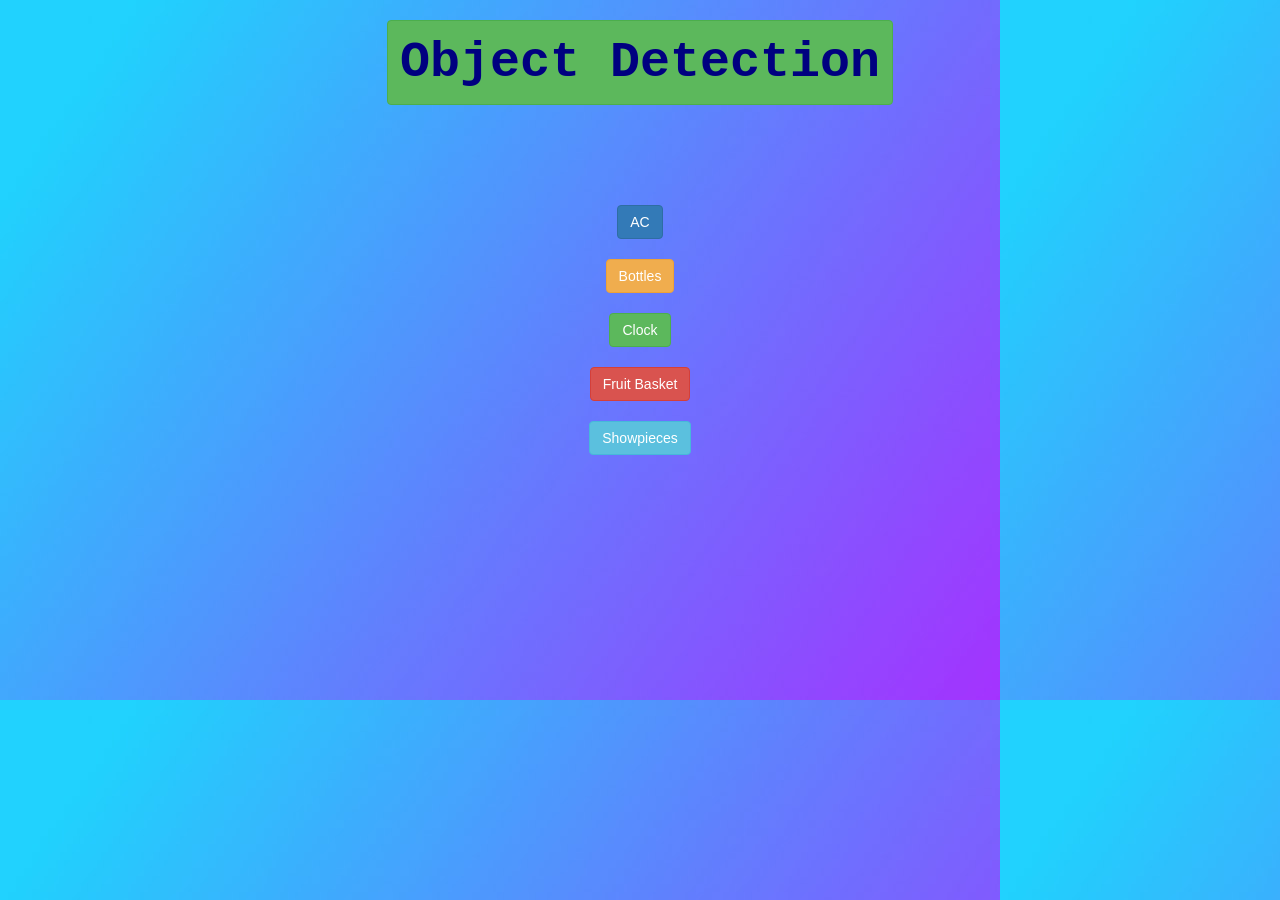
<file: index.html>
<html>
    <head>
        <title>
            Object detection project
        </title>

  
<meta name="viewport" content="width=device-width, initial-scale=1">
<link rel="stylesheet" href="https://maxcdn.bootstrapcdn.com/bootstrap/3.4.0/css/bootstrap.min.css">
<script src="https://ajax.googleapis.com/ajax/libs/jquery/3.4.1/jquery.min.js"></script>
<script src="https://maxcdn.bootstrapcdn.com/bootstrap/3.4.0/js/bootstrap.min.js"></script>
<link rel="stylesheet" href="https://cdnjs.cloudflare.com/ajax/libs/font-awesome/4.7.0/css/font-awesome.min.css">
<link rel="stylesheet" href="style.css">
</head>
<body background="wlalpaper.jpg">
    <center>
<h2 id="head" class="btn btn-success">
    Object Detection
</h2>
<br>
<br>
<br>
<br>
<br>
<br>

<a href="Ac.html" class="btn btn-primary">AC</a>
<br>
<br>
<a href="bottles.html" class="btn btn-warning">Bottles</a>
<br>
<br>
<a href="clock.html" class="btn btn-success">Clock</a>
<br>
<br>
<a href="fruitbasket.html" class="btn btn-danger">Fruit Basket</a>
<br>
<br>
<a href="showpieces.html" class="btn btn-info">Showpieces</a>
<br>
<br>
</center>
</body>
</html>
</file>
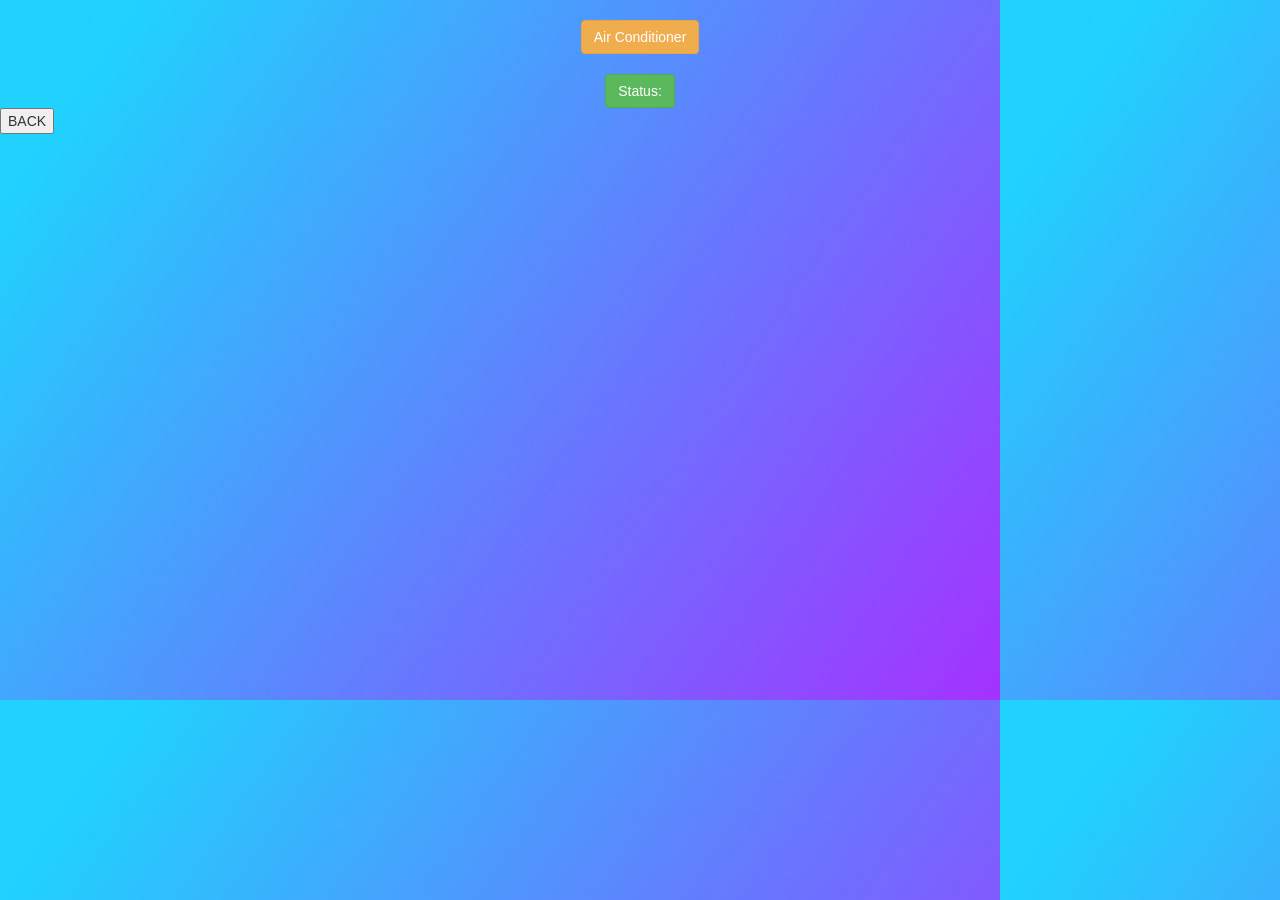
<file: Ac.html>
<html>
    <head>
        <title>
            Object detection project
        </title>

  
<meta name="viewport" content="width=device-width, initial-scale=1">
<link rel="stylesheet" href="https://maxcdn.bootstrapcdn.com/bootstrap/3.4.0/css/bootstrap.min.css">
<script src="https://ajax.googleapis.com/ajax/libs/jquery/3.4.1/jquery.min.js"></script>
<script src="https://maxcdn.bootstrapcdn.com/bootstrap/3.4.0/js/bootstrap.min.js"></script>
<link rel="stylesheet" href="https://cdnjs.cloudflare.com/ajax/libs/font-awesome/4.7.0/css/font-awesome.min.css">
<link rel="stylesheet" href="style.css">
</head>
<body background="wlalpaper.jpg">
    <center>
    <h1 class="btn btn-warning">Air Conditioner</h1>
    <br>
    <h3 class="btn btn-success" id="status">Status: </h3>

</center>
<button id="back_ac">
    BACK
</button>
</body>
</html>
</file>
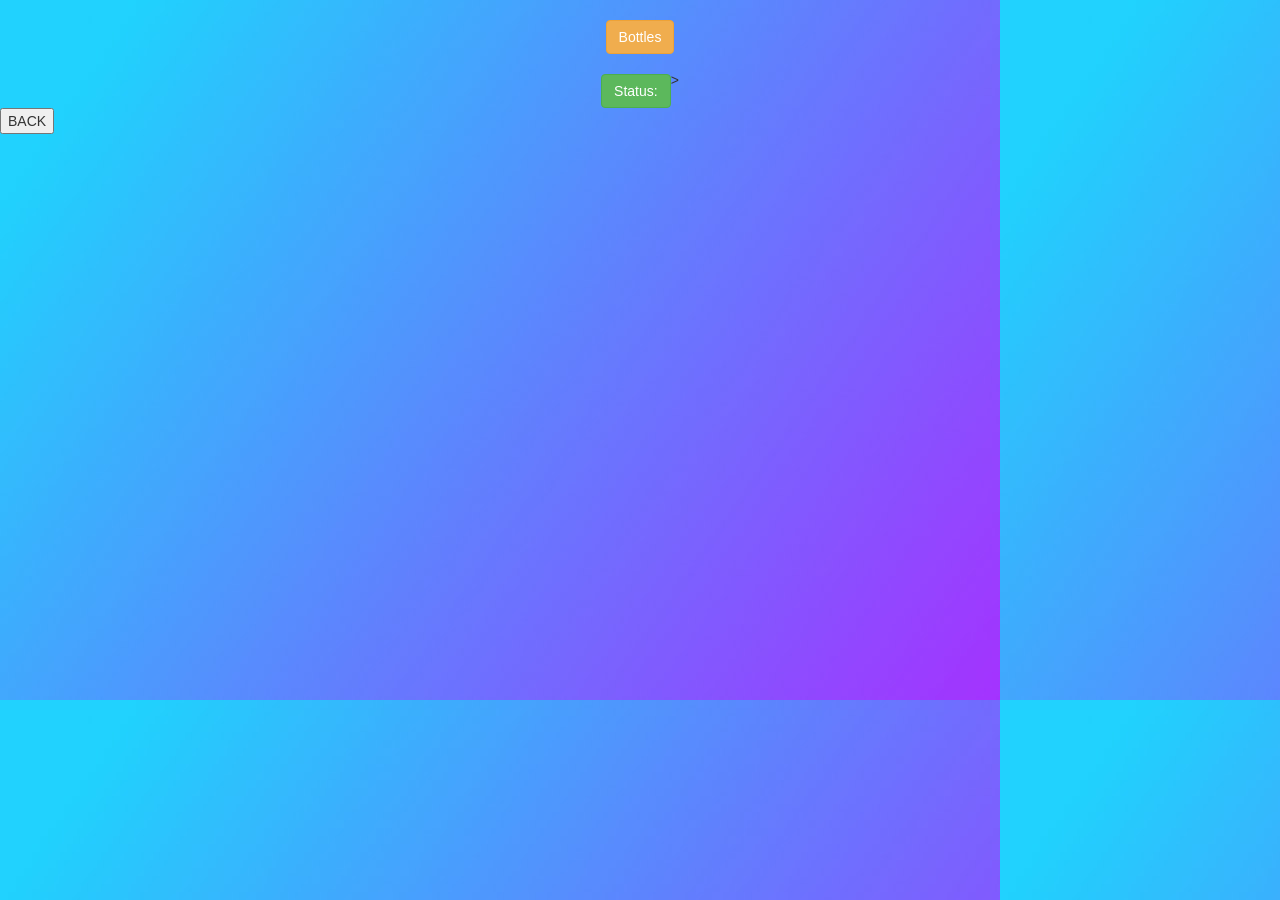
<file: bottles.html>
<html>
    <head>
        <title>
            Object detection project
        </title>

  
<meta name="viewport" content="width=device-width, initial-scale=1">
<link rel="stylesheet" href="https://maxcdn.bootstrapcdn.com/bootstrap/3.4.0/css/bootstrap.min.css">
<script src="https://ajax.googleapis.com/ajax/libs/jquery/3.4.1/jquery.min.js"></script>
<script src="https://maxcdn.bootstrapcdn.com/bootstrap/3.4.0/js/bootstrap.min.js"></script>
<link rel="stylesheet" href="https://cdnjs.cloudflare.com/ajax/libs/font-awesome/4.7.0/css/font-awesome.min.css">
<link rel="stylesheet" href="style.css">
</head>
<body background="wlalpaper.jpg">
    <center>
    <h1 class="btn btn-warning">Bottles</h1>
    <br>
        <h3 class="btn btn-success">Status: </h3>>

</center>
<button id="back_bottles">
    BACK
</button>
</body>
</html>
</file>
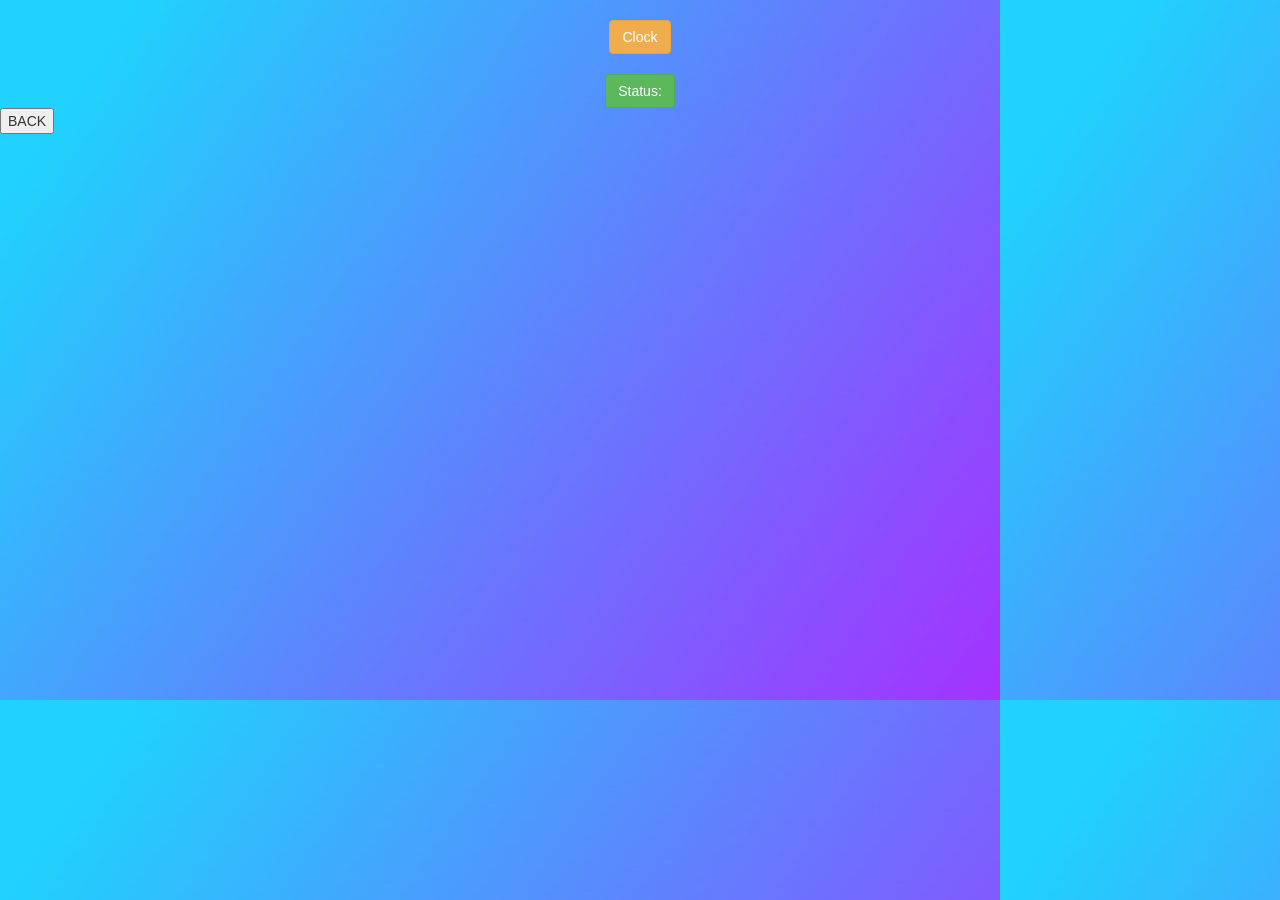
<file: clock.html>
<html>
    <head>
        <title>
            Object detection project
        </title>

  
<meta name="viewport" content="width=device-width, initial-scale=1">
<link rel="stylesheet" href="https://maxcdn.bootstrapcdn.com/bootstrap/3.4.0/css/bootstrap.min.css">
<script src="https://ajax.googleapis.com/ajax/libs/jquery/3.4.1/jquery.min.js"></script>
<script src="https://maxcdn.bootstrapcdn.com/bootstrap/3.4.0/js/bootstrap.min.js"></script>
<link rel="stylesheet" href="https://cdnjs.cloudflare.com/ajax/libs/font-awesome/4.7.0/css/font-awesome.min.css">
<link rel="stylesheet" href="style.css">
</head>
<body background="wlalpaper.jpg">
    <center>
    <h1 class="btn btn-warning">Clock</h1>
    <br>
    <h3 class="btn btn-success">Status: </h3>

</center>
<button id="back_clock">
    BACK
</button>
</body>
</html>
</file>
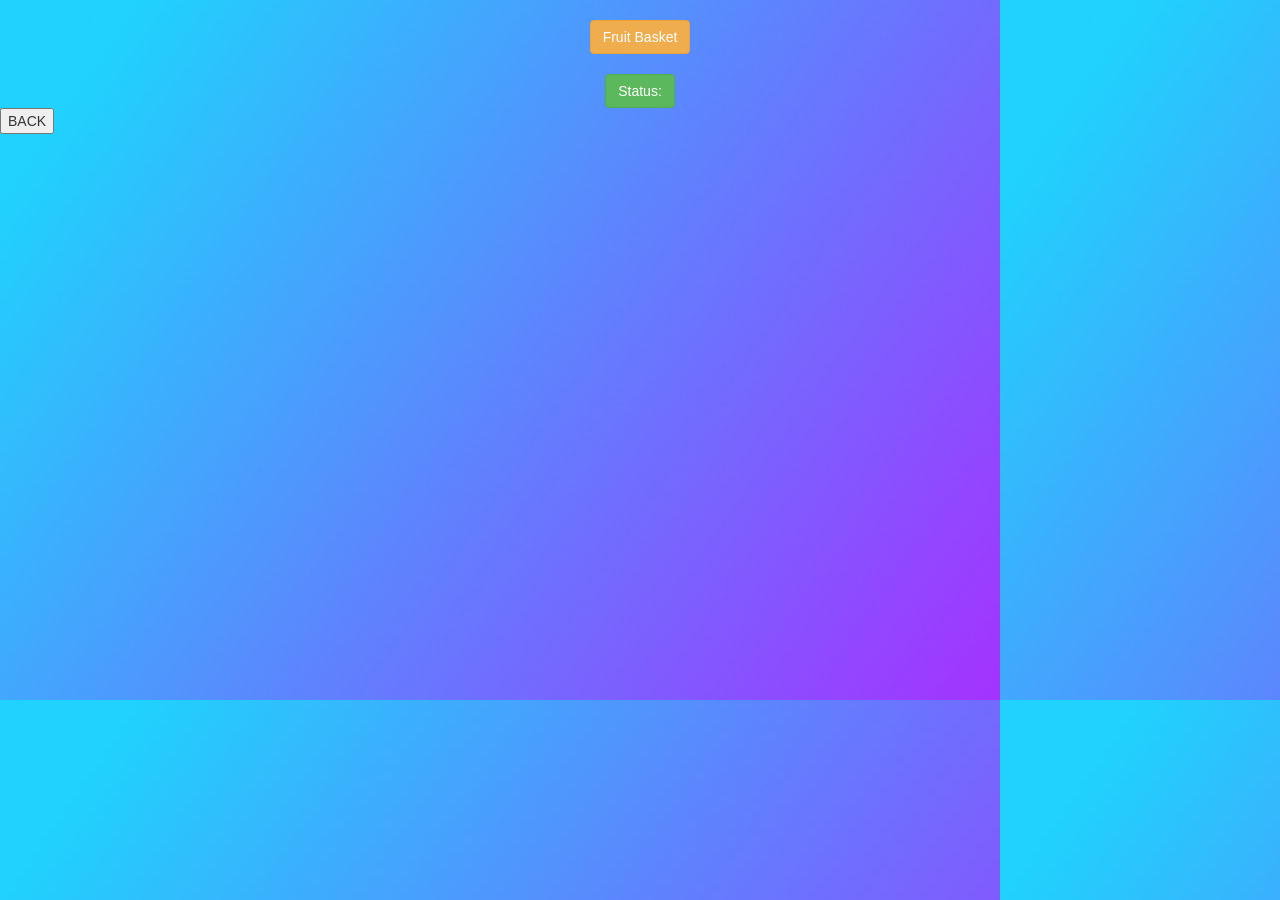
<file: fruitbasket.html>
<html>
    <head>
        <title>
            Object detection project
        </title>

  
<meta name="viewport" content="width=device-width, initial-scale=1">
<link rel="stylesheet" href="https://maxcdn.bootstrapcdn.com/bootstrap/3.4.0/css/bootstrap.min.css">
<script src="https://ajax.googleapis.com/ajax/libs/jquery/3.4.1/jquery.min.js"></script>
<script src="https://maxcdn.bootstrapcdn.com/bootstrap/3.4.0/js/bootstrap.min.js"></script>
<link rel="stylesheet" href="https://cdnjs.cloudflare.com/ajax/libs/font-awesome/4.7.0/css/font-awesome.min.css">
<link rel="stylesheet" href="style.css">
</head>
<body background="wlalpaper.jpg">
    <center>
    <h1 class="btn btn-warning">Fruit Basket</h1>
    <br>
    <h3 class="btn btn-success">Status: </h3>

</center>
<button id="back_fruitbasket">
    BACK
</button>
</body>
</html>
</file>
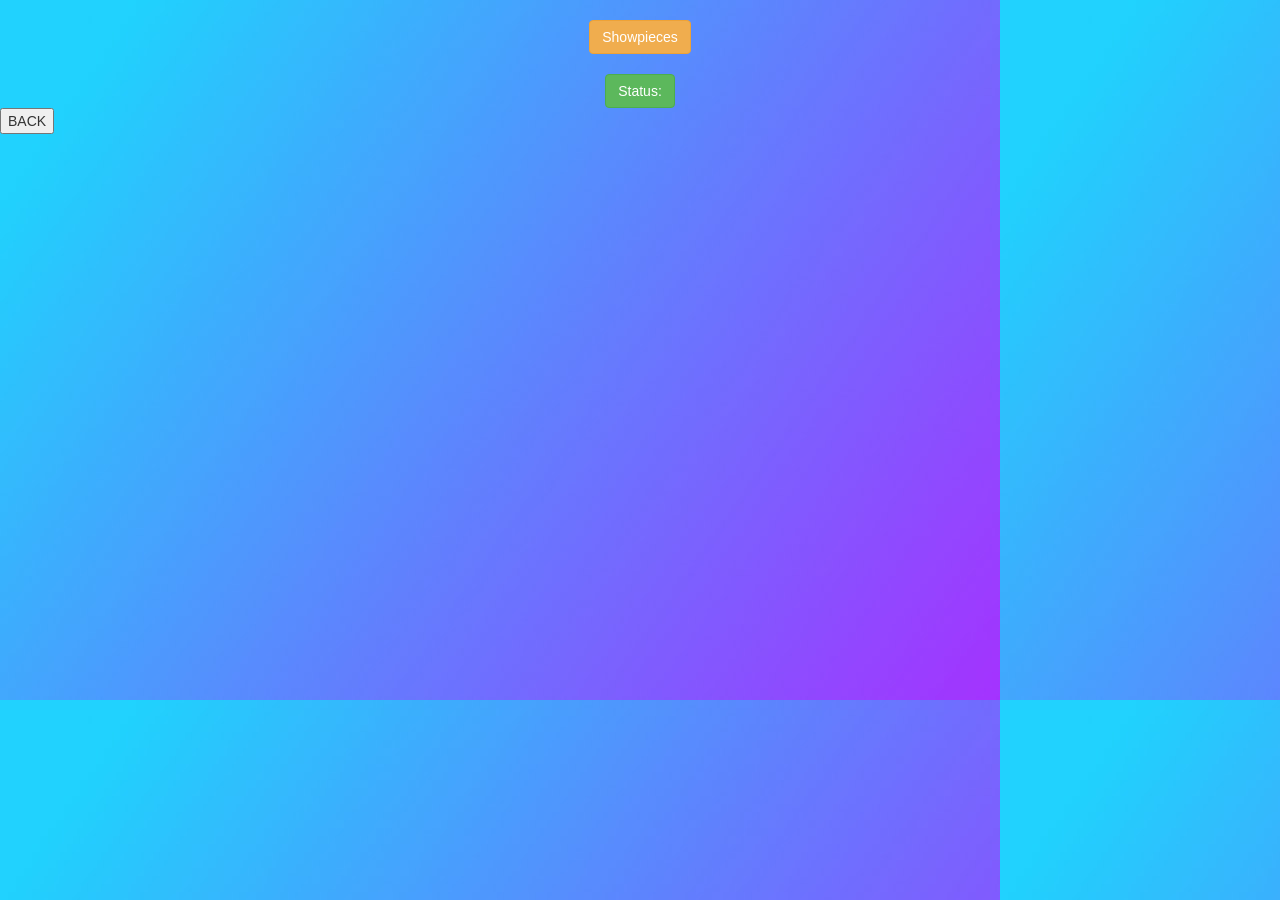
<file: showpieces.html>
<html>
    <head>
        <title>
            Object detection project
        </title>

  
<meta name="viewport" content="width=device-width, initial-scale=1">
<link rel="stylesheet" href="https://maxcdn.bootstrapcdn.com/bootstrap/3.4.0/css/bootstrap.min.css">
<script src="https://ajax.googleapis.com/ajax/libs/jquery/3.4.1/jquery.min.js"></script>
<script src="https://maxcdn.bootstrapcdn.com/bootstrap/3.4.0/js/bootstrap.min.js"></script>
<link rel="stylesheet" href="https://cdnjs.cloudflare.com/ajax/libs/font-awesome/4.7.0/css/font-awesome.min.css">
<link rel="stylesheet" href="style.css">
</head>
<body background="wlalpaper.jpg">
    <center>
    <h1 class="btn btn-warning">Showpieces</h1>
    <br>
    <h3 class="btn btn-success">Status: </h3>

</center>
<button id="back_showpieces">
    BACK
</button>
</body>
</html>
</file>
<file: style.css>
#head{
font-family:'Courier New', Courier, monospace;
color:navy;
font-weight: 900;
font-size: 50px;
}
</file>
